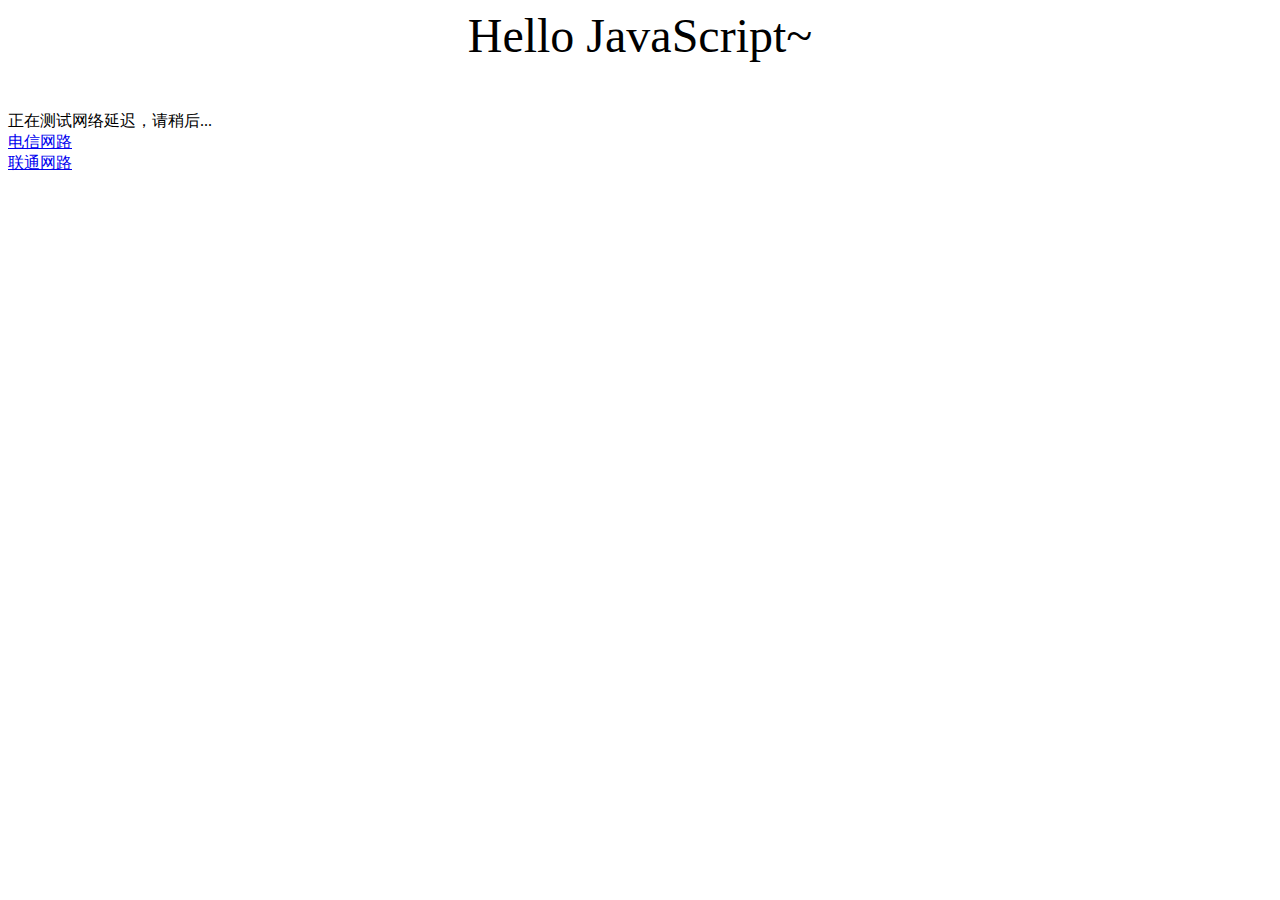
<file: Hello/index.html>
<html lang="en">

<head>
    <meta charset="UTF-8">
    <meta name="viewport" content="width=device-width, initial-scale=1.0">
    <meta http-equiv="X-UA-Compatible" content="ie=edge">
    <title>Hello JavaScript</title>
    <script src="./js/app.js"></script>
</head>

<body>

</body>

</html>
</file>
